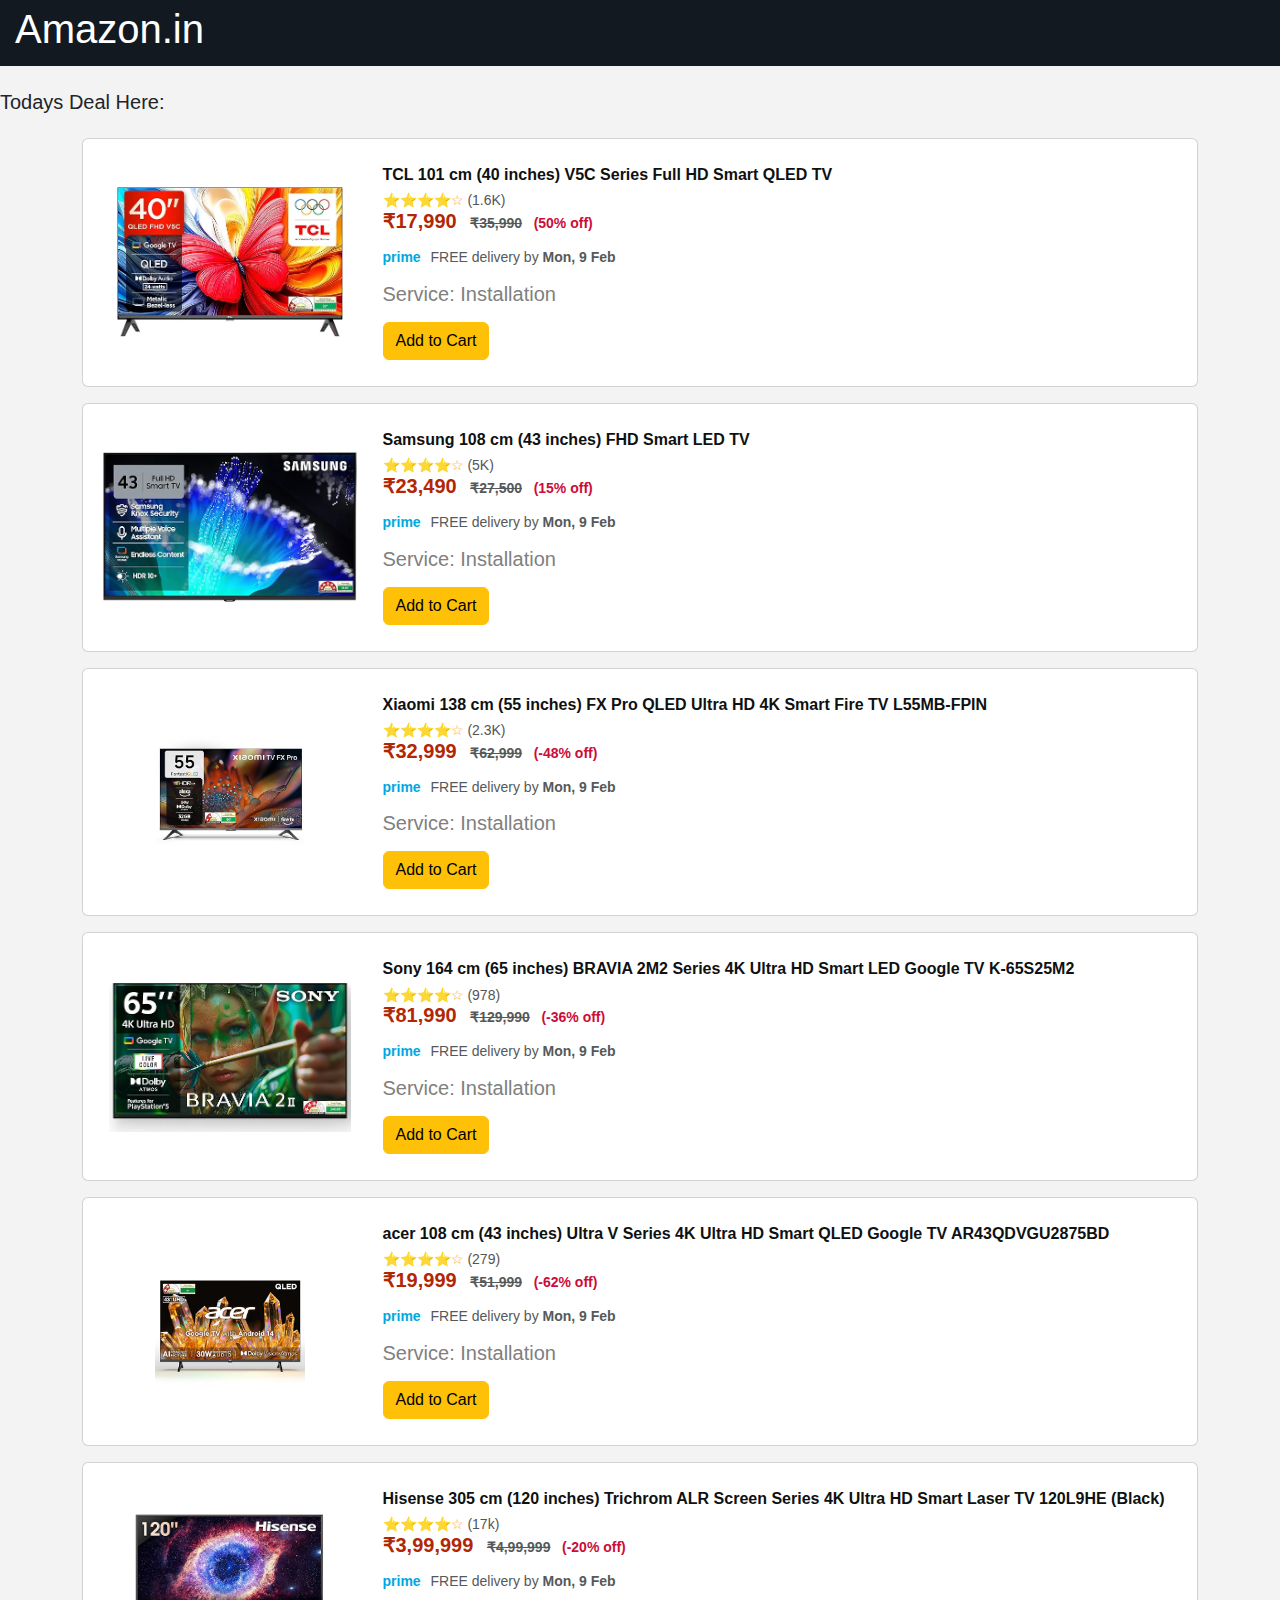
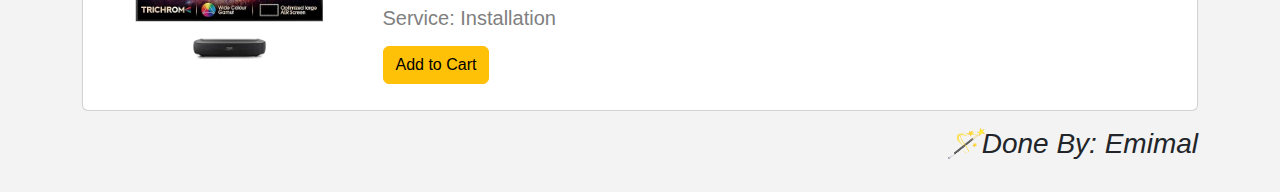
<file: index.html>
<!DOCTYPE html>
<html lang="en">
<head>
  <meta charset="UTF-8">
  <title>Amazon Product List</title>
  <header class="header">
    <h1 style="color: white;">Amazon.in</h1>
</header>
<br>
<caption style="color: black;"><h5>Todays Deal Here:</caption>


  <!-- Bootstrap 5 CDN -->
  <link href="https://cdn.jsdelivr.net/npm/bootstrap@5.3.2/dist/css/bootstrap.min.css" rel="stylesheet">

  <!-- Custom CSS -->
  <link rel="stylesheet" href="style.css">
</head>
<body>

<div class="container my-4">
  <div class="row g-3">

    <!-- Tv 1 -->
    <div class="col-12">
      <div class="card product-card">
        <div class="row g-0 align-items-center">
          <div class="col-md-3 text-center">
            <img src="images.jpg/tcl.jpg" class="img-fluid product-img" alt="tcl TV">
          </div>

          <div class="col-md-9">
            <div class="card-body">
              <h5 class="product-title">
                TCL 101 cm (40 inches) V5C Series Full HD Smart QLED TV
              </h5>

              <div class="rating">
                ⭐⭐⭐⭐☆ <span>(1.6K)</span>
              </div>

              <p class="price">
                ₹17,990 <span class="mrp">₹35,990</span> <span class="discount">(50% off)</span>
              </p>

              <p class="delivery">
                <span class="prime">prime</span> FREE delivery by <b>Mon, 9 Feb</b>
              </p>

              <p style="color: gray;">Service: Installation</p>
              <button class="btn btn-warning">Add to Cart</button>
            </div>
          </div>
        </div>
      </div>
    </div>

    <!-- Tv 2  -->
    <div class="col-12">
      <div class="card product-card">
        <div class="row g-0 align-items-center">
          <div class="col-md-3 text-center">
            <img src="images.jpg/samsung.jpg" class="img-fluid product-img" alt="samsung TV">
          </div>

          <div class="col-md-9">
            <div class="card-body">
              <h5 class="product-title">
                Samsung 108 cm (43 inches) FHD Smart LED TV
              </h5>

              <div class="rating">
                ⭐⭐⭐⭐☆ <span>(5K)</span>
              </div>

              <p class="price">
                ₹23,490 <span class="mrp">₹27,500</span> <span class="discount">(15% off)</span>
              </p>

              <p class="delivery">
                <span class="prime">prime</span> FREE delivery by <b>Mon, 9 Feb</b>
              </p>
              
              <p style="color: gray;">Service: Installation</p>
              <button class="btn btn-warning">Add to Cart</button>
            </div>
          </div>
        </div>
      </div>
    </div>

    <!-- Tv 3  -->
    <div class="col-12">
      <div class="card product-card">
        <div class="row g-0 align-items-center">
          <div class="col-md-3 text-center">
            <img src="images.jpg/xiaomi.jpg" class="img-fluid product-img" alt="Xiaomi TV">
          </div>

          <div class="col-md-9">
            <div class="card-body">
              <h5 class="product-title">
                Xiaomi 138 cm (55 inches) FX Pro QLED Ultra HD 4K Smart Fire TV L55MB-FPIN
              </h5>

              <div class="rating">
                ⭐⭐⭐⭐☆ <span>(2.3K)</span>
              </div>

              <p class="price">
                ₹32,999 <span class="mrp">₹62,999</span> <span class="discount">(-48% off)</span>
              </p>

              <p class="delivery">
                <span class="prime">prime</span> FREE delivery by <b>Mon, 9 Feb</b>
              </p>
              <p style="color: gray;">Service: Installation</p>
              <button class="btn btn-warning">Add to Cart</button>
            </div>
          </div>
        </div>
      </div>
    </div>

    <!-- Tv 4  -->
    <div class="col-12">
      <div class="card product-card">
        <div class="row g-0 align-items-center">
          <div class="col-md-3 text-center">
            <img src="images.jpg/sony.jpg" class="img-fluid product-img" alt="sony TV">
          </div>

          <div class="col-md-9">
            <div class="card-body">
              <h5 class="product-title">
                Sony 164 cm (65 inches) BRAVIA 2M2 Series 4K Ultra HD Smart LED Google TV K-65S25M2
              </h5>

              <div class="rating">
                ⭐⭐⭐⭐☆ <span>(978)</span>
              </div>

              <p class="price">
                ₹81,990 <span class="mrp">₹129,990</span> <span class="discount">(-36% off)</span>
              </p>

              <p class="delivery">
                <span class="prime">prime</span> FREE delivery by <b>Mon, 9 Feb</b>
              </p>

              <p style="color: gray;">Service: Installation</p>
              <button class="btn btn-warning">Add to Cart</button>
            </div>
          </div>
        </div>
      </div>
    </div>

    <!-- Tv 5  -->
    <div class="col-12">
      <div class="card product-card">
        <div class="row g-0 align-items-center">
          <div class="col-md-3 text-center">
            <img src="images.jpg/acer.jpg" class="img-fluid product-img" alt="acer TV">
          </div>

          <div class="col-md-9">
            <div class="card-body">
              <h5 class="product-title">
                acer 108 cm (43 inches) Ultra V Series 4K Ultra HD Smart QLED Google TV AR43QDVGU2875BD
              </h5>

              <div class="rating">
                ⭐⭐⭐⭐☆ <span>(279)</span>
              </div>

              <p class="price">
                ₹19,999 <span class="mrp">₹51,999</span> <span class="discount">(-62% off)</span>
              </p>

              <p class="delivery">
                <span class="prime">prime</span> FREE delivery by <b>Mon, 9 Feb</b>
              </p>

              <p style="color: gray;">Service: Installation</p>
              <button class="btn btn-warning">Add to Cart</button>
            </div>
          </div>
        </div>
      </div>
    </div>

    <!-- Tv 6  -->
    <div class="col-12">
      <div class="card product-card">
        <div class="row g-0 align-items-center">
          <div class="col-md-3 text-center">
            <img src="images.jpg/hisense.jpg" class="img-fluid product-img" alt="hisense TV">
          </div>

          <div class="col-md-9">
            <div class="card-body">
              <h5 class="product-title">
                Hisense 305 cm (120 inches) Trichrom ALR Screen Series 4K Ultra HD Smart Laser TV 120L9HE (Black)
              </h5>

              <div class="rating">
                ⭐⭐⭐⭐☆ <span>(17k)</span>
              </div>

              <p class="price">
                ₹3,99,999 <span class="mrp">₹4,99,999</span> <span class="discount">(-20% off)</span>
              </p>

              <p class="delivery">
                <span class="prime">prime</span> FREE delivery by <b>Mon, 9 Feb</b>
              </p>

              <p style="color: gray;">Service: Installation</p>
              <button class="btn btn-warning">Add to Cart</button>
            </div>
          </div>
        </div>
      </div>
    </div>

<h3 aria-label = bottom-end style="font-style: italic; text-align: end;">🪄Done By: Emimal</h3>

  </div>
</div>

</body>
</html>
</file>
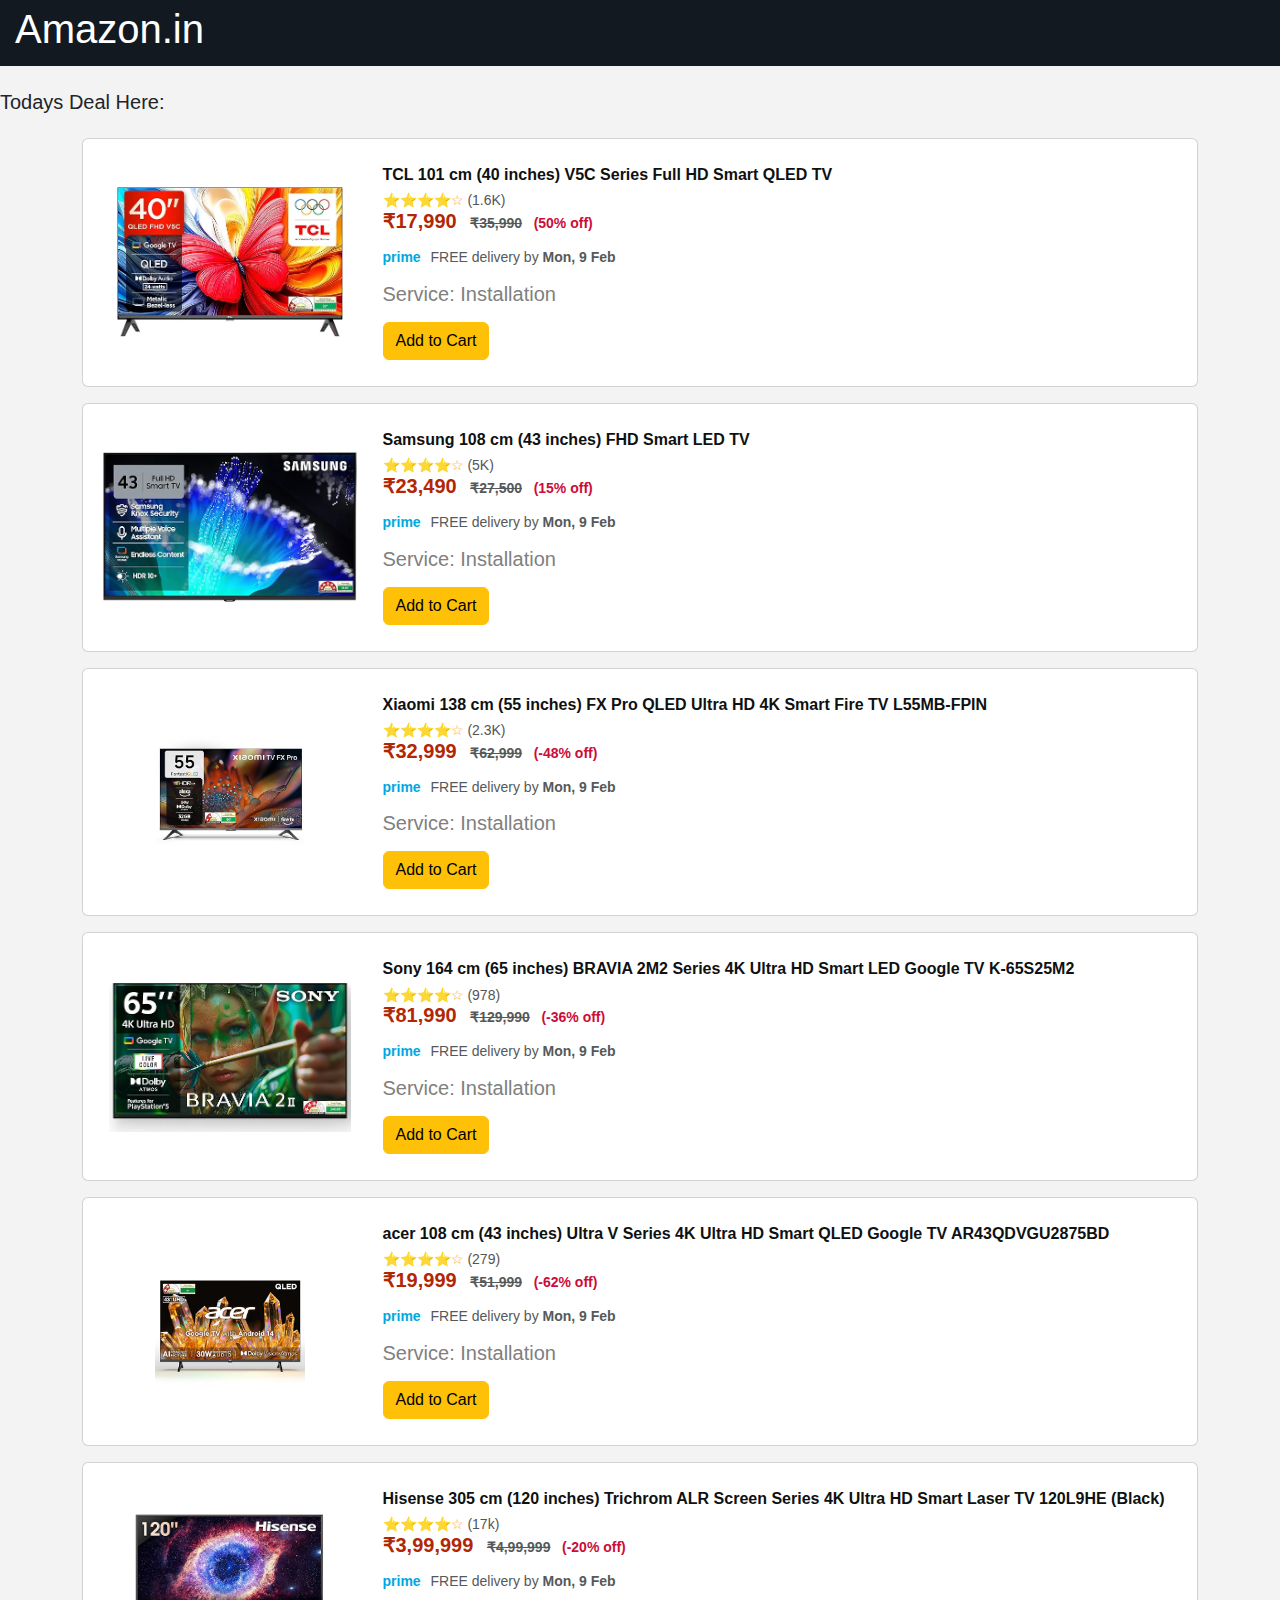
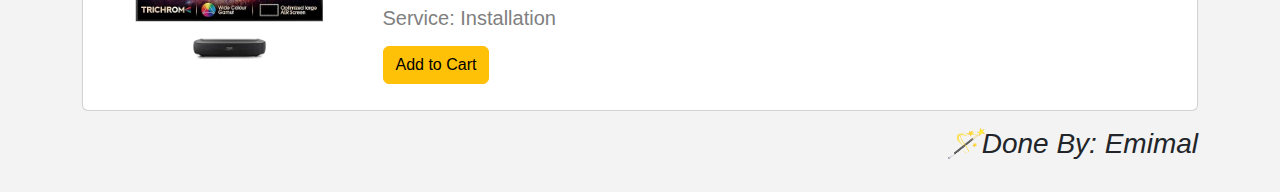
<file: assignment-3/index.html>
<!DOCTYPE html>
<html lang="en">
<head>
  <meta charset="UTF-8">
  <title>Amazon Product List</title>
  <header class="header">
    <h1 style="color: white;">Amazon.in</h1>
</header>
<br>
<caption style="color: black;"><h5>Todays Deal Here:</caption>


  <!-- Bootstrap 5 CDN -->
  <link href="https://cdn.jsdelivr.net/npm/bootstrap@5.3.2/dist/css/bootstrap.min.css" rel="stylesheet">

  <!-- Custom CSS -->
  <link rel="stylesheet" href="style.css">
</head>
<body>

<div class="container my-4">
  <div class="row g-3">

    <!-- Tv 1 -->
    <div class="col-12">
      <div class="card product-card">
        <div class="row g-0 align-items-center">
          <div class="col-md-3 text-center">
            <img src="images.jpg/tcl.jpg" class="img-fluid product-img" alt="tcl TV">
          </div>

          <div class="col-md-9">
            <div class="card-body">
              <h5 class="product-title">
                TCL 101 cm (40 inches) V5C Series Full HD Smart QLED TV
              </h5>

              <div class="rating">
                ⭐⭐⭐⭐☆ <span>(1.6K)</span>
              </div>

              <p class="price">
                ₹17,990 <span class="mrp">₹35,990</span> <span class="discount">(50% off)</span>
              </p>

              <p class="delivery">
                <span class="prime">prime</span> FREE delivery by <b>Mon, 9 Feb</b>
              </p>

              <p style="color: gray;">Service: Installation</p>
              <button class="btn btn-warning">Add to Cart</button>
            </div>
          </div>
        </div>
      </div>
    </div>

    <!-- Tv 2  -->
    <div class="col-12">
      <div class="card product-card">
        <div class="row g-0 align-items-center">
          <div class="col-md-3 text-center">
            <img src="images.jpg/samsung.jpg" class="img-fluid product-img" alt="samsung TV">
          </div>

          <div class="col-md-9">
            <div class="card-body">
              <h5 class="product-title">
                Samsung 108 cm (43 inches) FHD Smart LED TV
              </h5>

              <div class="rating">
                ⭐⭐⭐⭐☆ <span>(5K)</span>
              </div>

              <p class="price">
                ₹23,490 <span class="mrp">₹27,500</span> <span class="discount">(15% off)</span>
              </p>

              <p class="delivery">
                <span class="prime">prime</span> FREE delivery by <b>Mon, 9 Feb</b>
              </p>
              
              <p style="color: gray;">Service: Installation</p>
              <button class="btn btn-warning">Add to Cart</button>
            </div>
          </div>
        </div>
      </div>
    </div>

    <!-- Tv 3  -->
    <div class="col-12">
      <div class="card product-card">
        <div class="row g-0 align-items-center">
          <div class="col-md-3 text-center">
            <img src="images.jpg/xiaomi.jpg" class="img-fluid product-img" alt="Xiaomi TV">
          </div>

          <div class="col-md-9">
            <div class="card-body">
              <h5 class="product-title">
                Xiaomi 138 cm (55 inches) FX Pro QLED Ultra HD 4K Smart Fire TV L55MB-FPIN
              </h5>

              <div class="rating">
                ⭐⭐⭐⭐☆ <span>(2.3K)</span>
              </div>

              <p class="price">
                ₹32,999 <span class="mrp">₹62,999</span> <span class="discount">(-48% off)</span>
              </p>

              <p class="delivery">
                <span class="prime">prime</span> FREE delivery by <b>Mon, 9 Feb</b>
              </p>
              <p style="color: gray;">Service: Installation</p>
              <button class="btn btn-warning">Add to Cart</button>
            </div>
          </div>
        </div>
      </div>
    </div>

    <!-- Tv 4  -->
    <div class="col-12">
      <div class="card product-card">
        <div class="row g-0 align-items-center">
          <div class="col-md-3 text-center">
            <img src="images.jpg/sony.jpg" class="img-fluid product-img" alt="sony TV">
          </div>

          <div class="col-md-9">
            <div class="card-body">
              <h5 class="product-title">
                Sony 164 cm (65 inches) BRAVIA 2M2 Series 4K Ultra HD Smart LED Google TV K-65S25M2
              </h5>

              <div class="rating">
                ⭐⭐⭐⭐☆ <span>(978)</span>
              </div>

              <p class="price">
                ₹81,990 <span class="mrp">₹129,990</span> <span class="discount">(-36% off)</span>
              </p>

              <p class="delivery">
                <span class="prime">prime</span> FREE delivery by <b>Mon, 9 Feb</b>
              </p>

              <p style="color: gray;">Service: Installation</p>
              <button class="btn btn-warning">Add to Cart</button>
            </div>
          </div>
        </div>
      </div>
    </div>

    <!-- Tv 5  -->
    <div class="col-12">
      <div class="card product-card">
        <div class="row g-0 align-items-center">
          <div class="col-md-3 text-center">
            <img src="images.jpg/acer.jpg" class="img-fluid product-img" alt="acer TV">
          </div>

          <div class="col-md-9">
            <div class="card-body">
              <h5 class="product-title">
                acer 108 cm (43 inches) Ultra V Series 4K Ultra HD Smart QLED Google TV AR43QDVGU2875BD
              </h5>

              <div class="rating">
                ⭐⭐⭐⭐☆ <span>(279)</span>
              </div>

              <p class="price">
                ₹19,999 <span class="mrp">₹51,999</span> <span class="discount">(-62% off)</span>
              </p>

              <p class="delivery">
                <span class="prime">prime</span> FREE delivery by <b>Mon, 9 Feb</b>
              </p>

              <p style="color: gray;">Service: Installation</p>
              <button class="btn btn-warning">Add to Cart</button>
            </div>
          </div>
        </div>
      </div>
    </div>

    <!-- Tv 6  -->
    <div class="col-12">
      <div class="card product-card">
        <div class="row g-0 align-items-center">
          <div class="col-md-3 text-center">
            <img src="images.jpg/hisense.jpg" class="img-fluid product-img" alt="hisense TV">
          </div>

          <div class="col-md-9">
            <div class="card-body">
              <h5 class="product-title">
                Hisense 305 cm (120 inches) Trichrom ALR Screen Series 4K Ultra HD Smart Laser TV 120L9HE (Black)
              </h5>

              <div class="rating">
                ⭐⭐⭐⭐☆ <span>(17k)</span>
              </div>

              <p class="price">
                ₹3,99,999 <span class="mrp">₹4,99,999</span> <span class="discount">(-20% off)</span>
              </p>

              <p class="delivery">
                <span class="prime">prime</span> FREE delivery by <b>Mon, 9 Feb</b>
              </p>

              <p style="color: gray;">Service: Installation</p>
              <button class="btn btn-warning">Add to Cart</button>
            </div>
          </div>
        </div>
      </div>
    </div>

<h3 aria-label = bottom-end style="font-style: italic; text-align: end;">🪄Done By: Emimal</h3>

  </div>
</div>

</body>
</html>
</file>
<file: style.css>
body {
  background-color: #f3f3f3;
  font-family: Arial, sans-serif;
}

.product-card {
  padding: 10px;
}

.product-img {
    width: auto;
  max-height: 150px;
}

.product-title {
  font-size: 16px;
  font-weight: 600;
  color: #0f1111;
}

.rating {
  font-size: 14px;
  color: #ffa41c;
}

.rating span {
  color: #555;
}

.price {
  font-size: 20px;
  font-weight: bold;
  color: #b12704;
}

.mrp {
  font-size: 14px;
  text-decoration: line-through;
  color: #565959;
  margin-left: 8px;
}

.discount {
  font-size: 14px;
  color: #cc0c39;
  margin-left: 6px;
}

.delivery {
  font-size: 14px;
  color: #565959;
}

.prime {
  color: #00a8e1;
  font-weight: bold;
  margin-right: 6px;
}

/* Logo container */
.logo {
  display: flex;
  align-items: center;
  height: 50px;
  padding: 0 10px;
  text-decoration: none;
}



/* Logo image */
.logo img {
  height: 35px;
  width: auto;
  object-fit: contain;
}

.header {
  background-color: #131921;
  padding: 5px 15px;
}
</file>
<file: assignment-3/style.css>
body {
  background-color: #f3f3f3;
  font-family: Arial, sans-serif;
}

.product-card {
  padding: 10px;
}

.product-img {
    width: auto;
  max-height: 150px;
}

.product-title {
  font-size: 16px;
  font-weight: 600;
  color: #0f1111;
}

.rating {
  font-size: 14px;
  color: #ffa41c;
}

.rating span {
  color: #555;
}

.price {
  font-size: 20px;
  font-weight: bold;
  color: #b12704;
}

.mrp {
  font-size: 14px;
  text-decoration: line-through;
  color: #565959;
  margin-left: 8px;
}

.discount {
  font-size: 14px;
  color: #cc0c39;
  margin-left: 6px;
}

.delivery {
  font-size: 14px;
  color: #565959;
}

.prime {
  color: #00a8e1;
  font-weight: bold;
  margin-right: 6px;
}

/* Logo container */
.logo {
  display: flex;
  align-items: center;
  height: 50px;
  padding: 0 10px;
  text-decoration: none;
}



/* Logo image */
.logo img {
  height: 35px;
  width: auto;
  object-fit: contain;
}

.header {
  background-color: #131921;
  padding: 5px 15px;
}
</file>
